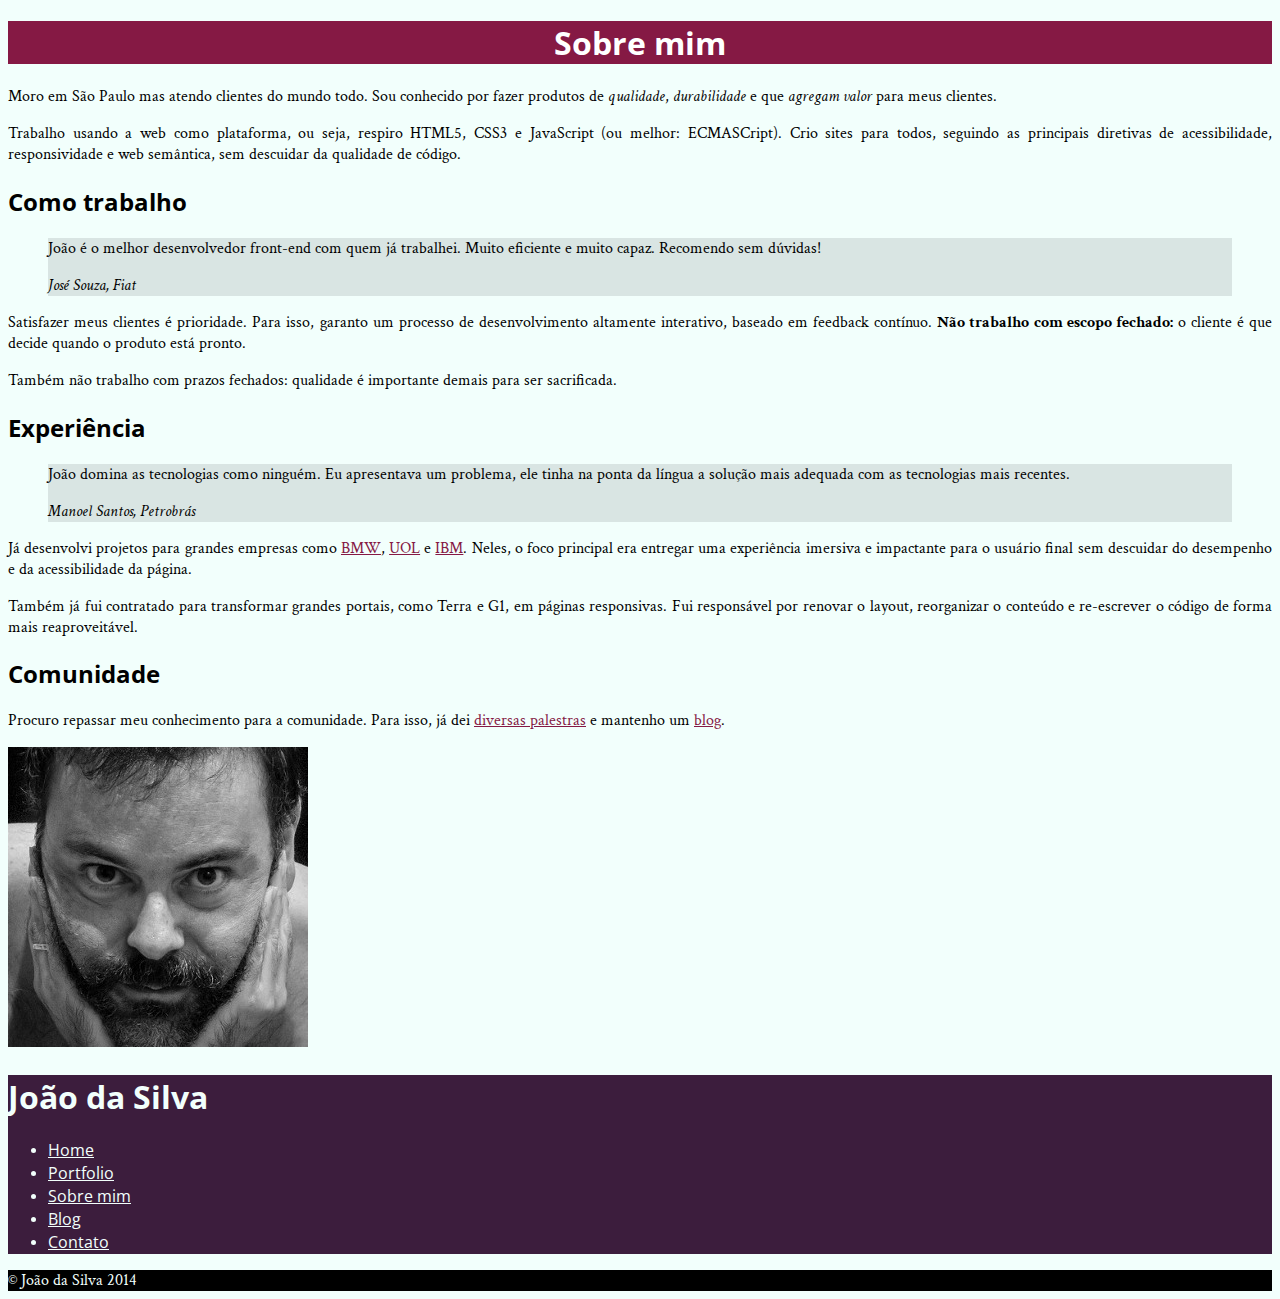
<file: Html5eCSS3/JoaoDaSilva/templates/bio.html>
<!DOCTYPE html>
<html lang="en">
<head>
    <meta charset="UTF-8">
    <title>Biografia - João da Silva</title>
    <link rel="icon" href="../img/favicon.png">
    <link rel="stylesheet" href="http://fonts.googleapis.com/css?family=Crimson+Text:400,400italic,600">
    <link rel="stylesheet" href="http://fonts.googleapis.com/css?family=Open+Sans+Condensed:700">
    <link rel="stylesheet" href="../css/site.css">
</head>
<body>
    <main>
        <h1>Sobre mim</h1>
        <p>Moro em São Paulo mas atendo clientes do mundo todo. Sou conhecido por fazer produtos de <em>qualidade</em>,
            <em>durabilidade</em> e que <em>agregam valor</em> para meus clientes.</p>

        <p>
            Trabalho usando a web como plataforma, ou seja, respiro HTML5, CSS3 e JavaScript (ou melhor: ECMASCript). Crio sites
            para todos, seguindo as principais diretivas de acessibilidade, responsividade e web semântica, sem descuidar da
            qualidade de código.
        </p>

        <h2>Como trabalho</h2>

        <blockquote>
            <p>João é o melhor desenvolvedor front-end com quem já trabalhei. Muito eficiente e muito capaz. Recomendo sem
                dúvidas!</p>
            <cite>José Souza, Fiat</cite>
        </blockquote>

        <p>Satisfazer meus clientes é prioridade. Para isso, garanto um processo de desenvolvimento altamente interativo,
            baseado em feedback contínuo. <strong>Não trabalho com escopo fechado:</strong> o cliente é que decide quando o
            produto está
            pronto.</p>

        <p>Também não trabalho com prazos fechados: qualidade é importante demais para ser sacrificada.</p>

        <h2>Experiência</h2>

        <blockquote>
            <p>João domina as tecnologias como ninguém. Eu apresentava um problema, ele tinha na ponta da língua a solução
                mais adequada com as tecnologias mais recentes.</p>
            <cite>Manoel Santos, Petrobrás</cite>
        </blockquote>

        <p>
            Já desenvolvi projetos para grandes empresas como <a href="http://www.bmw.com" target="_blank">BMW</a>,
            <a href="http://www.uol.com.br" target="_blank">UOL</a> e <a href="http://www.ibm.com" target="_blank">IBM</a>.
            Neles, o foco principal era entregar uma
            experiência imersiva e impactante para o usuário final sem descuidar do desempenho e da acessibilidade da página.
        </p>

        <p>
            Também já fui contratado para transformar grandes portais, como Terra e G1, em páginas responsivas. Fui responsável
            por renovar o layout, reorganizar o conteúdo e re-escrever o código de forma mais reaproveitável.
        </p>

        <h2>Comunidade</h2>

        <p>Procuro repassar meu conhecimento para a comunidade. Para isso, já dei <a href="portifolio.html">diversas
            palestras</a> e mantenho um
            <a href="blog.html">blog</a>.</p>
    </main>

    <img src="../img/eu.jpg" alt="Foto de João da Silva">
    <aside>
        <nav>
            <h1>João da Silva</h1>
            <ul>
                <li><a href="index.html">Home</a></li>
                <li><a href="portifolio.html">Portfolio</a></li>
                <li><a href="bio.html">Sobre mim</a></li>
                <li><a href="blog.html">Blog</a></li>
                <li><a href="contato.html">Contato</a></li>
            </ul>
        </nav>
    </aside>


    <footer>
        &copy; João da Silva 2014
    </footer>
</body>
</html>
</file>
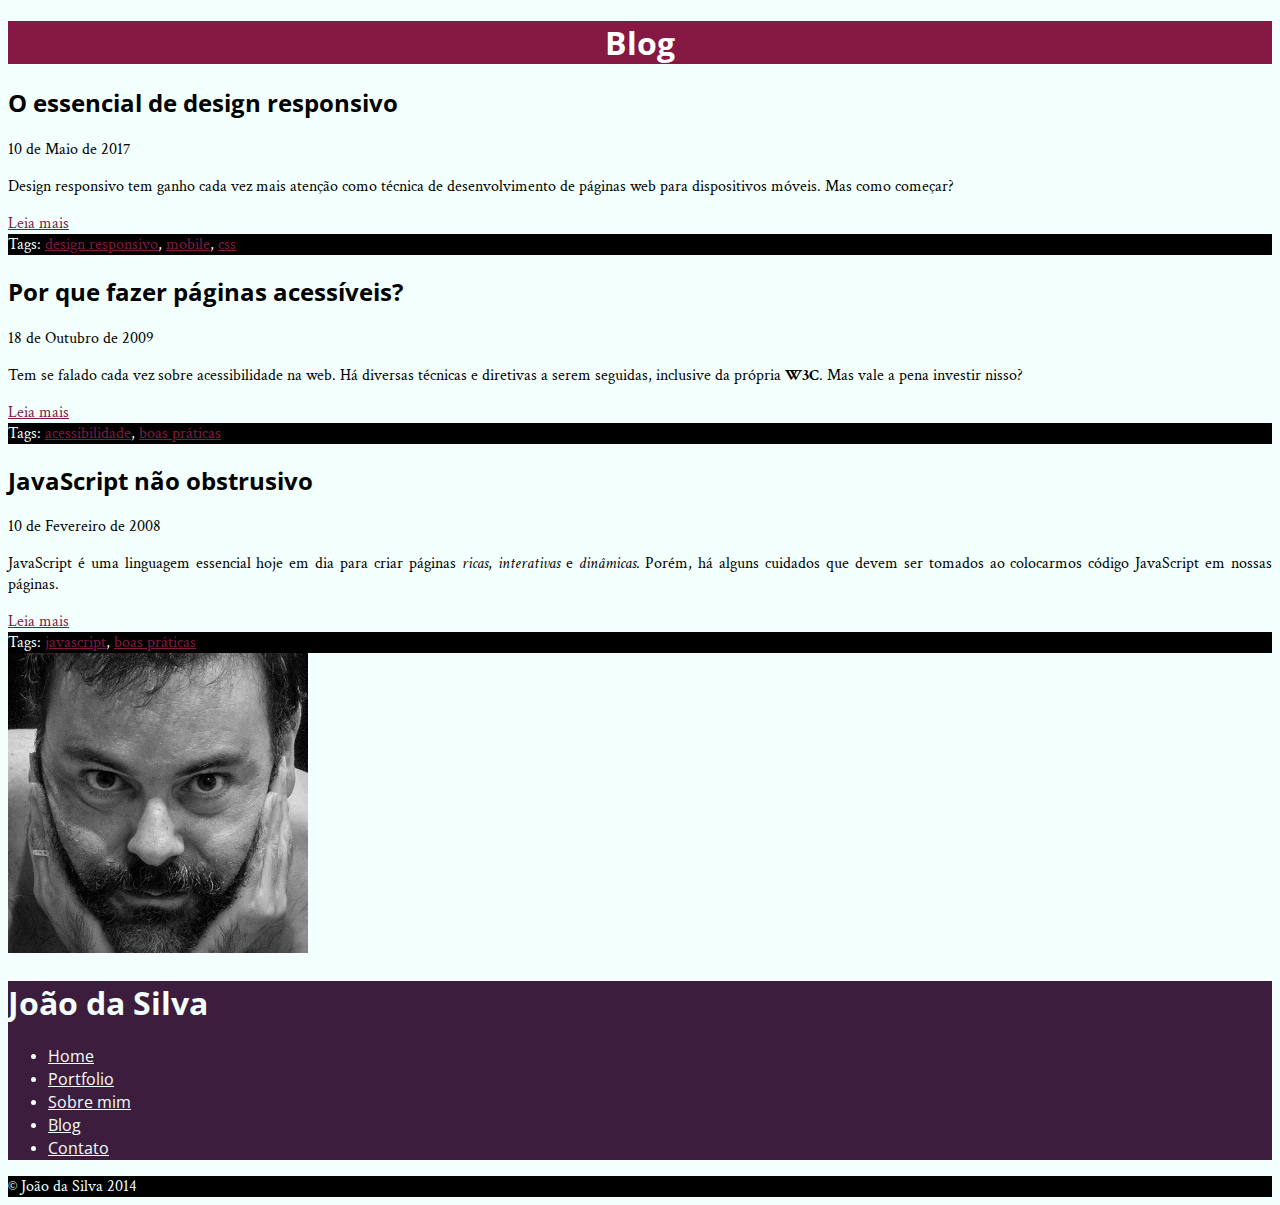
<file: Html5eCSS3/JoaoDaSilva/templates/blog.html>
<!DOCTYPE html>
<html lang="en">
<head>
    <meta charset="UTF-8">
    <title>Blog - João da Silva</title>
    <link rel="icon" href="../img/favicon.png">
    <link rel="stylesheet" href="http://fonts.googleapis.com/css?family=Crimson+Text:400,400italic,600">
    <link rel="stylesheet" href="http://fonts.googleapis.com/css?family=Open+Sans+Condensed:700">
    <link rel="stylesheet" href="../css/site.css">
</head>
<body>
    <main>
        <h1>Blog</h1>
        <article>
            <h2>O essencial de design responsivo</h2>
            <time datetime="2017-05-10">10 de Maio de 2017</time>

            <p>Design responsivo tem ganho cada vez mais atenção como técnica de desenvolvimento de páginas web para dispositivos
                móveis. Mas como começar?</p>

            <a href="#">Leia mais</a>
            <footer>Tags: <a href="#">design responsivo</a>, <a href="#">mobile</a>, <a href="#">css</a></footer>
        </article>

        <article>
            <h2>Por que fazer páginas acessíveis?</h2>
            <time datetime="2009-10-18">18 de Outubro de 2009</time>

            <p>
                Tem se falado cada vez sobre acessibilidade na web. Há diversas técnicas e diretivas a serem seguidas, inclusive da
                própria <strong>W3C</strong>. Mas vale a pena investir nisso?
            </p>

            <a href="#">Leia mais</a>
            <footer>Tags: <a href="#">acessibilidade</a>, <a href="#">boas práticas</a></footer>
        </article>

        <article>
            <h2>JavaScript não obstrusivo</h2>
            <time datetime="2008-02-10">10 de Fevereiro de 2008</time>

            <p>JavaScript é uma linguagem essencial hoje em dia para criar páginas <em>ricas</em>, <em>interativas</em> e <em>dinâmicas</em>.
                Porém, há alguns cuidados que devem ser tomados ao colocarmos código JavaScript em nossas páginas.</p>

            <a href="#">Leia mais</a>
            <footer>Tags: <a href="#">javascript</a>, <a href="#">boas práticas</a></footer>
        </article>
    </main>

    <img src="../img/eu.jpg" alt="Foto de João da Silva">
    <aside>
        <nav>
            <h1>João da Silva</h1>
            <ul>
                <li><a href="index.html">Home</a></li>
                <li><a href="portifolio.html">Portfolio</a></li>
                <li><a href="bio.html">Sobre mim</a></li>
                <li><a href="blog.html">Blog</a></li>
                <li><a href="contato.html">Contato</a></li>
            </ul>
        </nav>
    </aside>

    <footer>
        &copy; João da Silva 2014
    </footer>
</body>
</html>
</file>
<file: Html5eCSS3/JoaoDaSilva/css/site.css>
body{
    font-family: "Crimson Text", "Times New Roman", serif;
    background-color: #F2FFFC;
}

h1, h2{
    font-family: "Open Sans Condensed", "Arial", sans-serif;
}

main h1{
    text-align: center;
    background-color: #851944;
    color: #FFF;
}

main a {
    color: #851944;
}

p{
    text-align: justify;
}

blockquote{
    background-color: #D9E5E3;
}

aside{
    background-color: #3C1D3D;
    color: #F2FFFC;
}

aside a {
    color: inherit;
    font-family: "Open Sans Condensed", sans-serif;
}

nav a {
    color: inherit;
}


footer{
    background-color: #000000;
    color: #F2FFFC;
}
</file>
